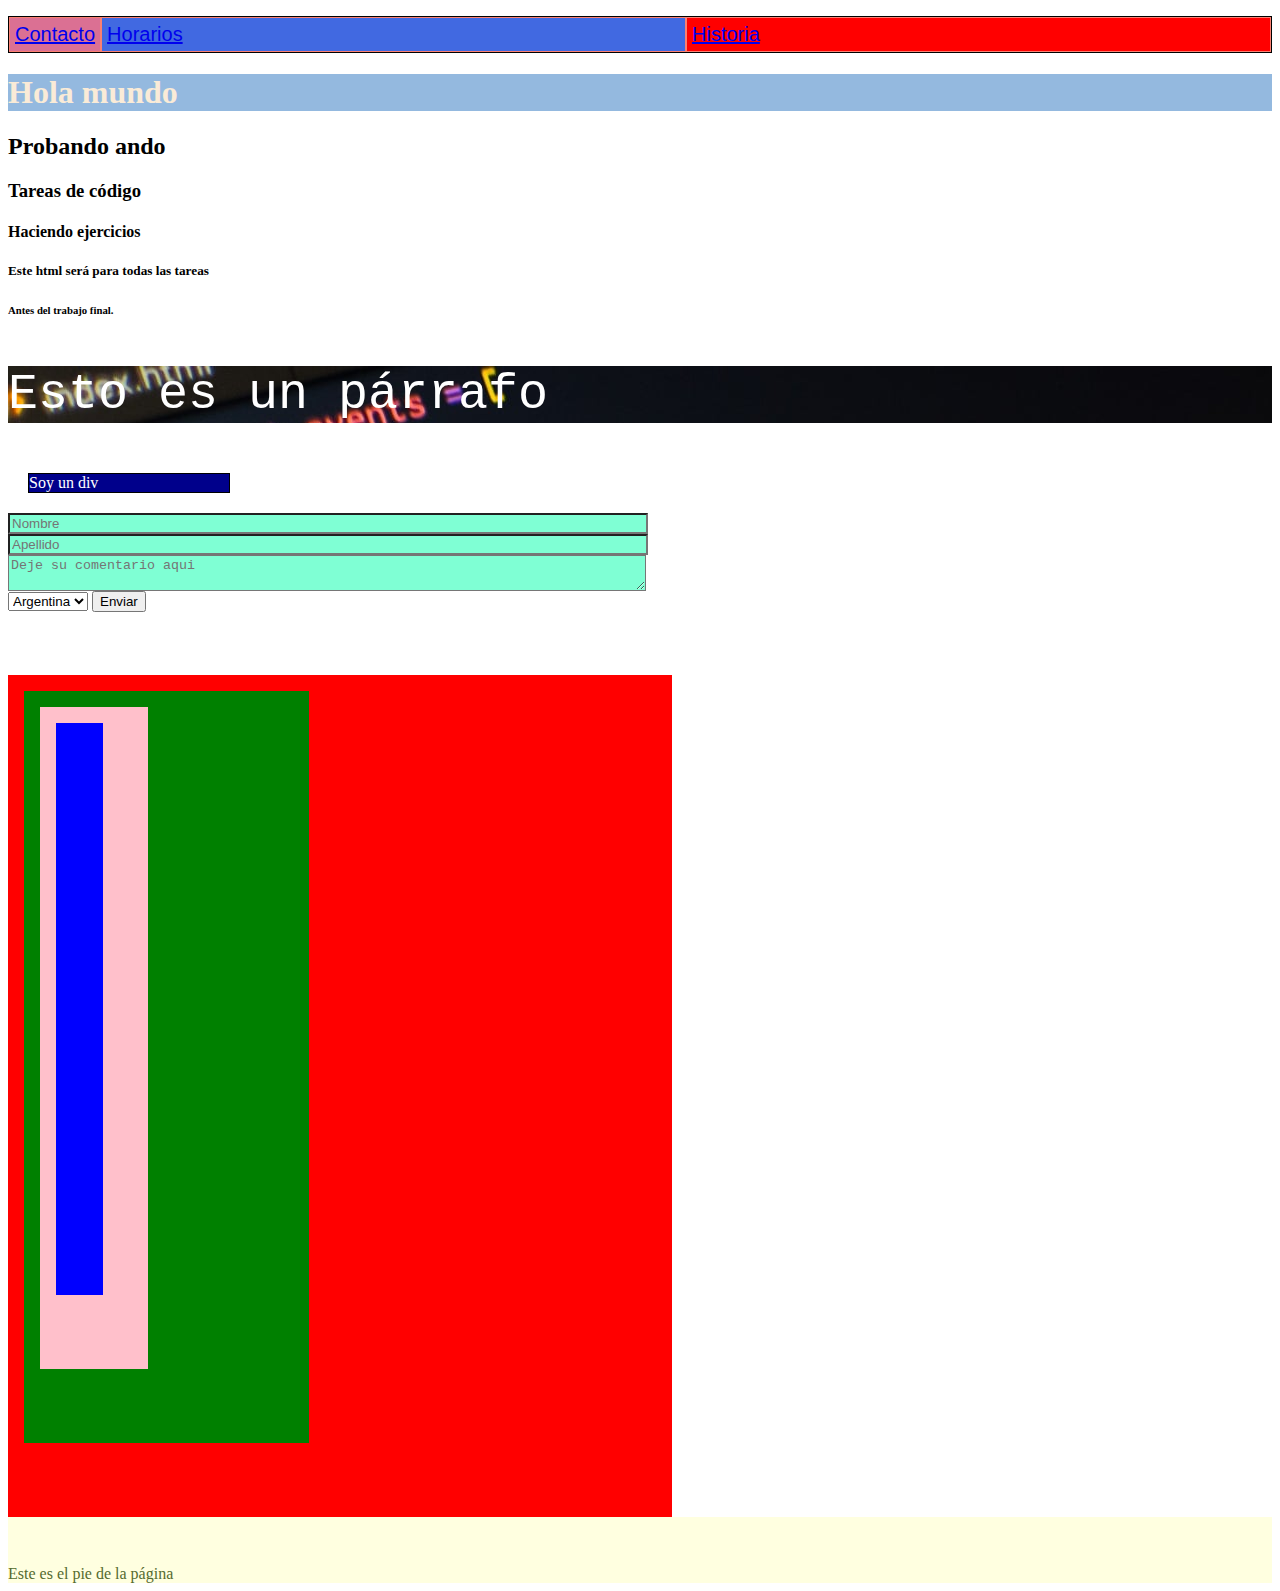
<file: index.html>
<!DOCTYPE html>
<html lang="en">
<head>
    <meta charset="UTF-8">
    <meta name="viewport" content="width=device-width, initial-scale=1.0">
    <title> Tareas por entregar </title>
<link rel="stylesheet" href="./CSS/style.css"> 
</head>

<body>

    <header> 
        <nav> 
        <ul class="ulpadre"> 
           <li class="li1"><a href="pages/contacto.html">Contacto</a></li> 
           <li class="li2"><a href="./pages/horarios.html">Horarios</a></li>
           <li class="li3"><a href="pages/historia.html">Historia</a></li>
         </ul>
        </nav> 
        </header> 

    <h1 class="h1"> Hola mundo </h1>
    <h2> Probando ando </h2>
    <h3> Tareas de código </h3>
    <h4> Haciendo ejercicios </h4>
    <h5> Este html será para todas las tareas </h5>
    <h6> Antes del trabajo final. </h6>
    
    <p class="milanesa">Esto es un párrafo</p>
   
    <main> 
        <div class="div"> Soy un div </div>
    <form action="#" method="get"> 
        <input type="text" placeholder="Nombre" class="mario"> 
        <input type="text" placeholder="Apellido" class="bros">
        <textarea name="" id="" placeholder="Deje su comentario aqui" class="nintendo"></textarea>
        <select name="" id=""> 
            <option value="Argentina"> Argentina </option>
            <option value="brasil"> Brasil </option>
            <option value="uruguay"> Uruguay </option>
            <option value="Paraguay"> Paraguay </option>
            <option value="Chile"> Chile </option>
        </select>
        <input type="submit" value="Enviar">
    </form>
    </main>

    <div class="contenedor1"> 
        <div class="contenedor2"> 
            <div class="contenedor3">
                <div class="contenedor4">

                </div>
            </div>
        </div>
    </div>
    
<footer class="pie"> 
    Este es el pie de la página
</footer>
</body>
</html>
</file>
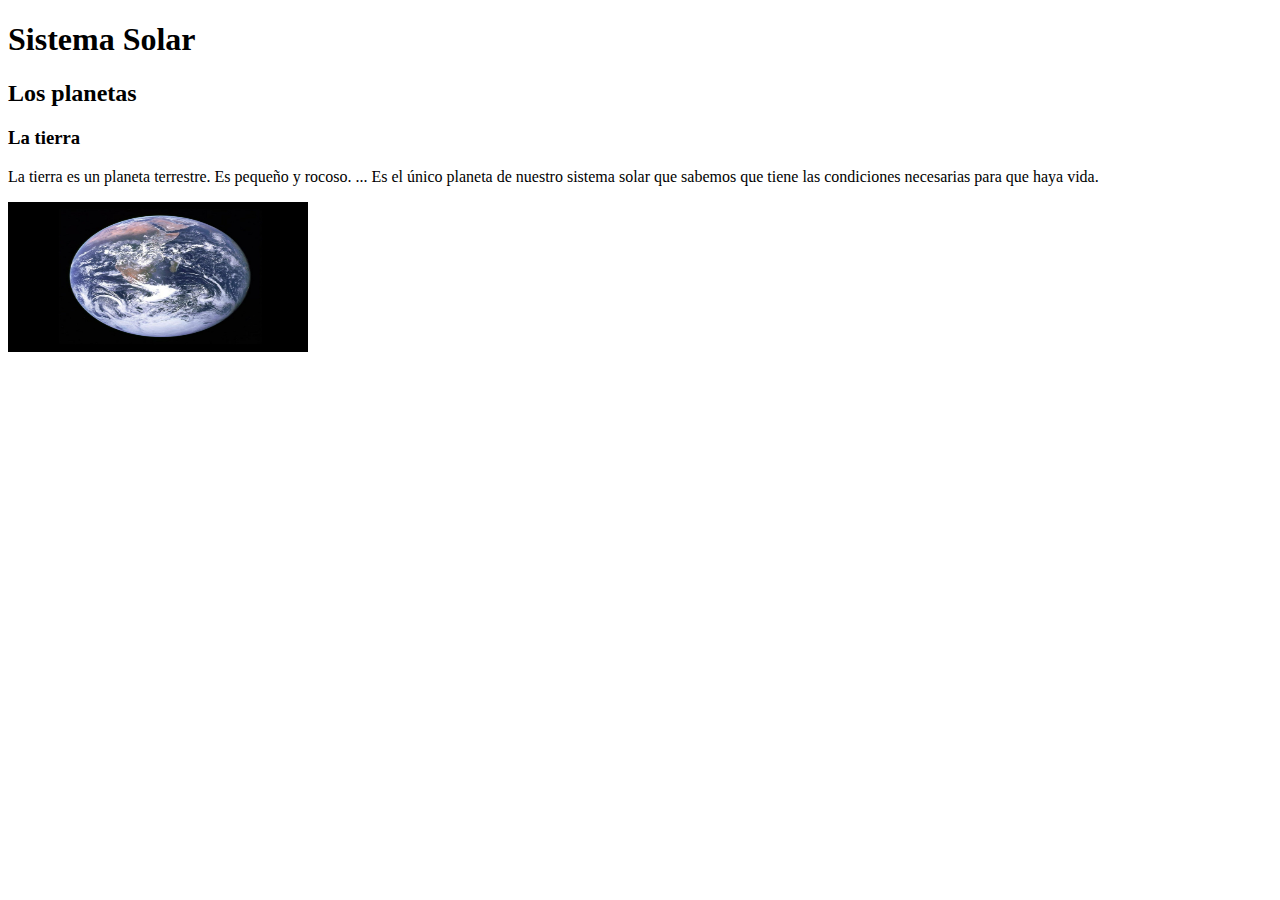
<file: sistema- solar.html>
<!DOCTYPE html>
<html lang="es">
    <head>
        <title>Sistema Solar</title>

        <meta charset="utf-8">
    </head>
    <body>
        <h1> Sistema Solar </h1>
        <h2> Los planetas </h2>
        <h3> La tierra </h3>
        <p> La tierra es un planeta terrestre. Es pequeño y rocoso. ... 
            Es el único planeta de nuestro sistema solar que sabemos que tiene
            las condiciones necesarias para que haya vida. </p>
<img src="940.jpg"width= "300" height= "150" alt="El planeta Tierra">
    </body> 
</html>
</file>
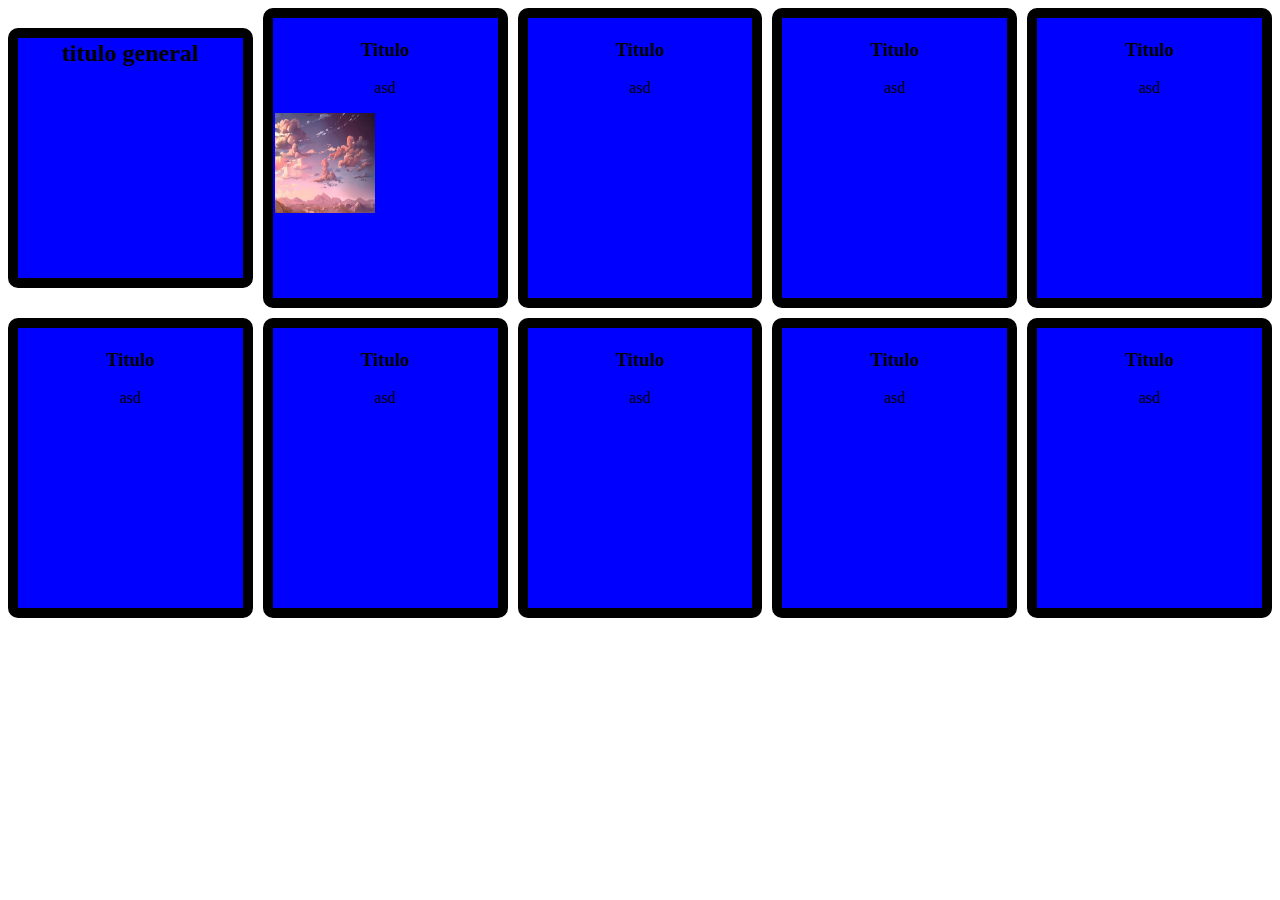
<file: pages/contacto.html>
<!DOCTYPE html>
<html lang="en">
<head>
    <meta charset="UTF-8">
    <meta name="viewport" content="width=device-width, initial-scale=1.0">
    <title>Contacto</title>
    <link rel="stylesheet" href="../CSS/style.css"> 
</head>
<body>
  
    <header>
        
    </header>

    <main>
        <section class="cardconteiner"> 
            <h2 class="titulito"> titulo general </h2>
            <article class="card">
            <h3 class="cardtitle"> Titulo </h3>   
            <p class="parrafo">  asd </p>
            <img class="imagen" src="../Imagenes/wp5298711-anime-artwork-landscape-4k-wallpapers.jpg">
            </article>
            <article class="card">
                <h3 class="cardtitle"> Titulo </h3>   
                <p class="parrafo">  asd </p>
            </article>
          <article class="card">
          <h3 class="cardtitle"> Titulo </h3>   
          <p class="parrafo">  asd </p>
         </article>
         <article class="card">
                        <h3 class="cardtitle"> Titulo </h3>   
                        <p class="parrafo">  asd </p>
                        </article>
                        <article class="card">
                            <h3 class="cardtitle"> Titulo </h3>   
                            <p class="parrafo">  asd </p>
                            </article>
                            <article class="card">
                                <h3 class="cardtitle"> Titulo </h3>   
                                <p class="parrafo">  asd </p>
                                </article>
                                <article class="card">
                                    <h3 class="cardtitle"> Titulo </h3>   
                                    <p class="parrafo">  asd </p>
                                    </article>
                                    <article class="card">
                                        <h3 class="cardtitle"> Titulo </h3>   
                                        <p class="parrafo">  asd </p>
                                        </article>
                                        <article class="card">
                                            <h3 class="cardtitle"> Titulo </h3>   
                                            <p class="parrafo">  asd </p>
                                            </article>
          
        </section> 
    </main>

    <footer> 

    </footer>

</body>
</html>
</file>
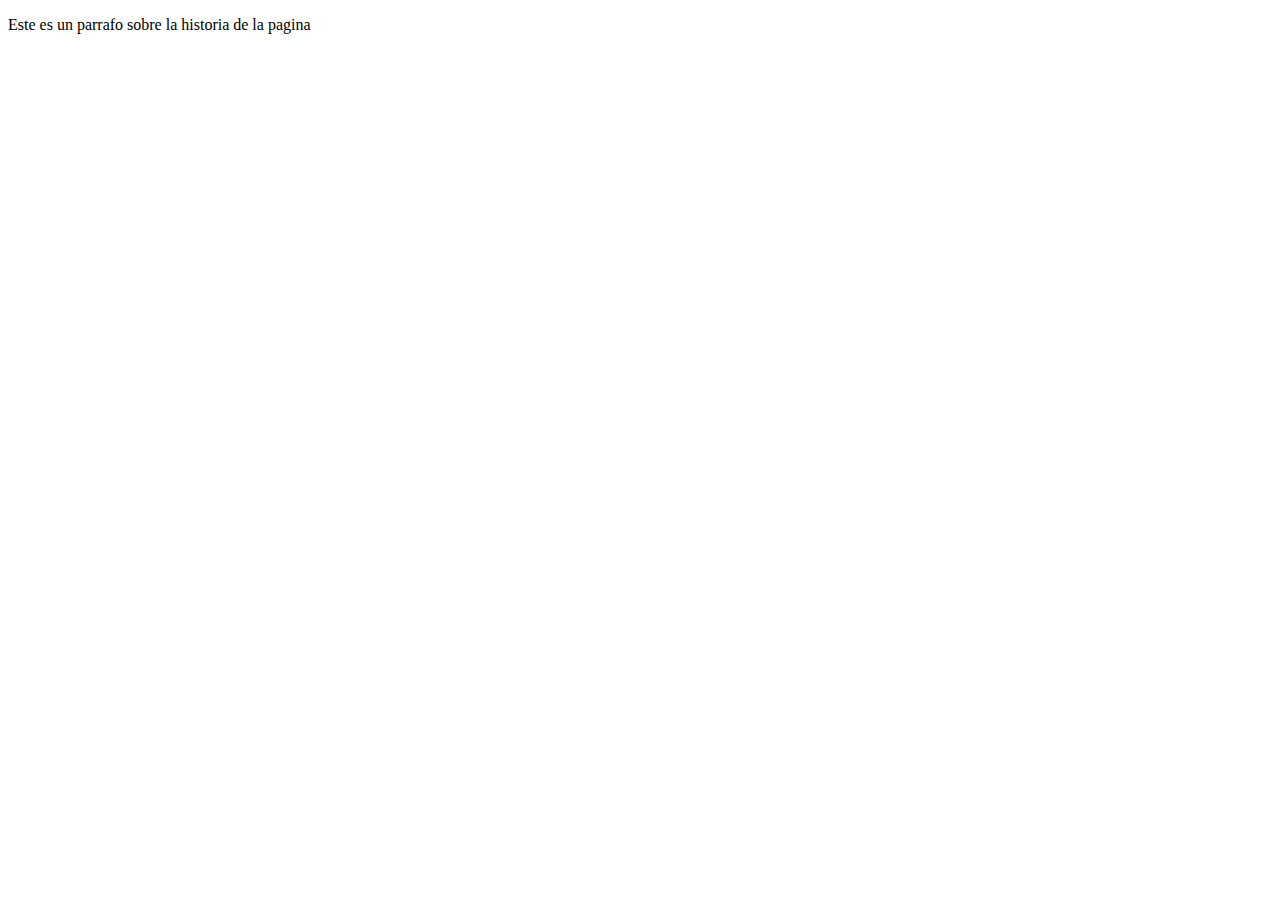
<file: pages/historia.html>
<!DOCTYPE html>
<html lang="en">
<head>
    <meta charset="UTF-8">
    <meta name="viewport" content="width=device-width, initial-scale=1.0">
    <title>Historia</title>
</head>
<body>
    <p> Este es un parrafo sobre la historia de la pagina </p>
</body>
</html>
</file>
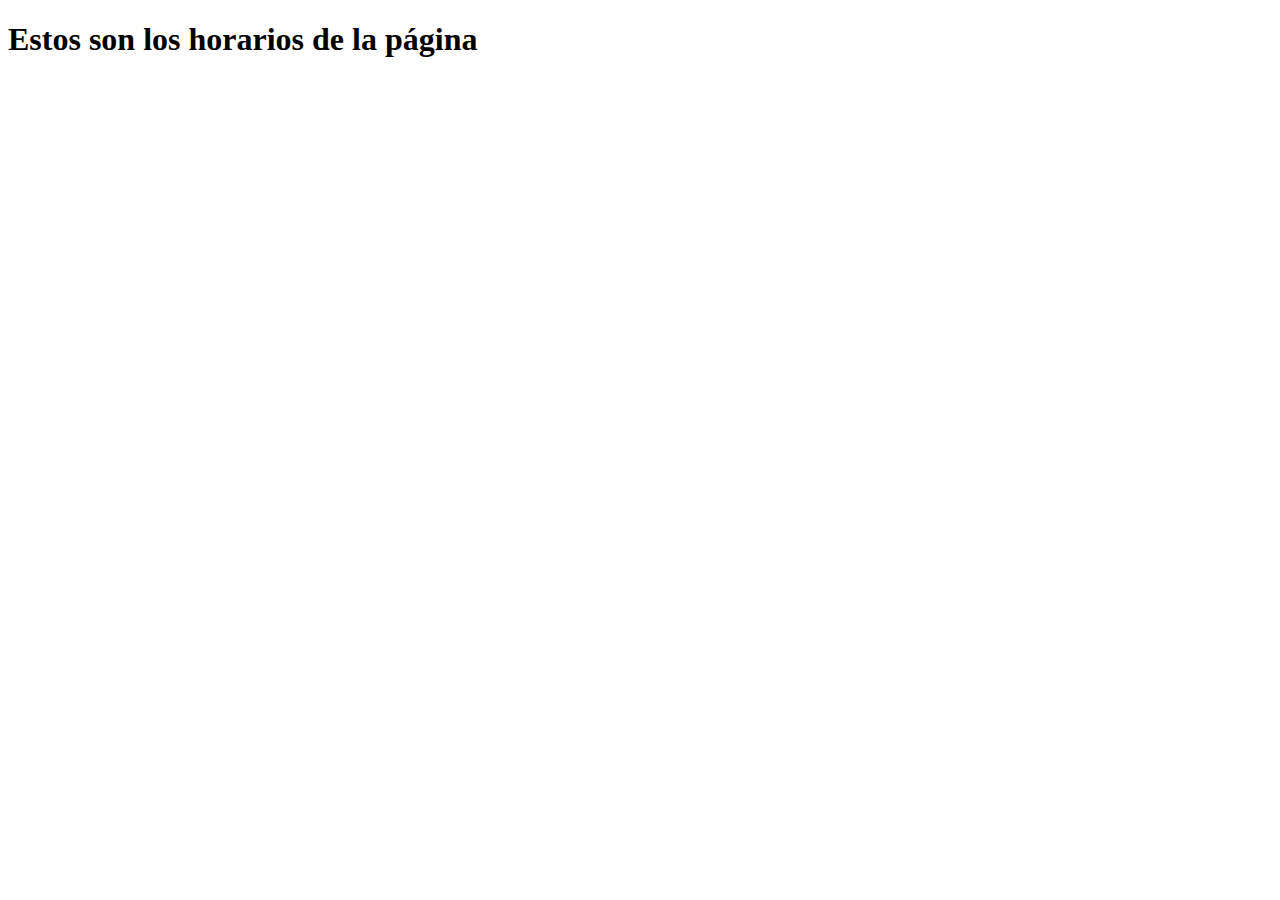
<file: pages/horarios.html>
<!DOCTYPE html>
<html lang="en">
<head>
    <meta charset="UTF-8">
    <meta name="viewport" content="width=device-width, initial-scale=1.0">
    <title> Horarios </title>
</head>
<body>
    <h1> Estos son los horarios de la página </h1>
</body>
</html>
</file>
<file: CSS/style.css>
/*Color primario:
#8123de. 
Color secundario:
#99ff00
Color terciario: #46543a */

.milanesa{
    color:white;
    background-color:black;
    font-size: 50px;
    font-family: 'Courier New', Courier, monospace;
    background-image: url("../Imagenes/lenguaje-min.jpg")
}

.h1{
    background-color: rgb(148, 185, 223);
    color: antiquewhite;
    font-family: 'Times New Roman', Times, serif ;
}

.ul,.li1,.li2,.li3{

    color: #8123de;
    font-size: 20px;
    font-family: Verdana, Geneva, Tahoma, sans-serif;
    padding: 1em;
}

.mario,.bros,.nintendo{

    background-color: aquamarine;
    width: 50%;
    display: flex
    
}
.contenedor1 {
    background-color: red;
    width: 50%;
    height: 90vh;
    margin-top: 5%;
    padding: 1em ;
}
.contenedor2 {
    background-color: green;
    width: 40%;
    height: 80vh;
    padding: 1em
   
}
.contenedor3 {
    background-color: pink;
    width: 30%;
    height: 70vh;
    padding: 1em
}
.contenedor4 {
    background-color: blue;
    width: 20%;
    height: 60vh;
    padding: 1em
}

.ulpadre{ 
    list-style-type: none;
    padding: 0%;
    border:1px solid black;
    display: flex;
    flex-direction:row
}

.ulpadre li{
    border: 1px solid salmon;
    padding: 5px
}
.li1{
    background-color: palevioletred;
    color: white;
    flex-grow: 50%;
}
.li2{
    background-color: royalblue;
    color: white;
    flex-basis: 50%; 
}
.li3{
    background-color:red;
    color: white;
    flex-basis: 50%
}
.pie{
    background-color:lightyellow;
    color: darkolivegreen;
    padding-top: 3em;
    display: flex
}

@media (min-width: 767px){
.elementopadre{
    display: flex;
    flex-direction:row;
    background-color: aqua;
}
}
.cardconteiner{
    display: grid;
    gap: 10px;
}
.card{
    background-color: blue;
    padding: 2px;
    border: 10px solid black;
    border-radius: 10px;
}
.cardtitle{
    display: flex;
    justify-content: center;
  
}
.parrafo{
    display: flex;
    justify-content: center;
}
@media (min-width: 992px){
    .cardconteiner{
        grid-template-columns: 1fr 1fr 1fr 1fr 1fr;
        grid-template-rows: 300px 300px;
        display: grid;
    }
    .titulito{
        display: grid
        
    }
}
.imagen{
    width: 100px;
    height: 100px;
   align-items: center;
}
.titulito{
    background-color: blue;
    padding: 2px;
    border: 10px solid black;
    border-radius: 10px;
    display: flex;
    justify-content: center;

}
.h1:hover{
        background-color: chartreuse;
        cursor: pointer;
        color: black;
        border: 5px dashed green;
        box-shadow: 0px 0px 0px 10px gray ;
    
    }
    .div{
        background-color: darkblue;
        color: white;
        border: 1px solid black;
        width: 200px;
        margin: 20px;
    }
    .div{
        animation: div 2s infinite;
    
    }
    @keyframes div{
        0% {
            opacity: 0;
        } 
        100%{
           opacity: 1;
        }
    }
</file>
